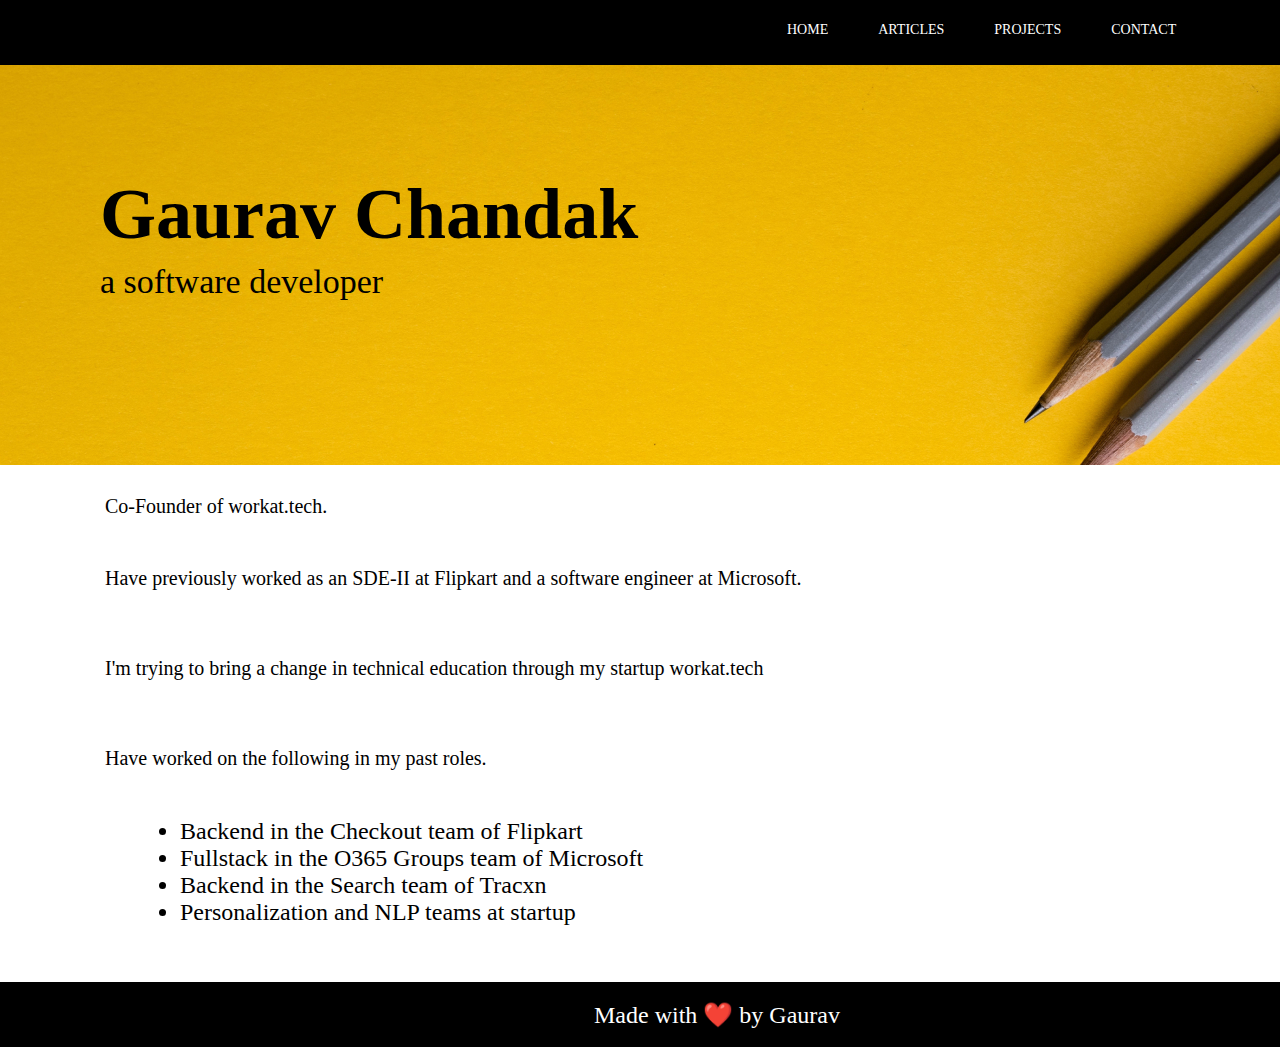
<file: index.html>
<!DOCTYPE html>
<html lang="en">

<head>
    <meta charset="UTF-8">
    <meta http-equiv="X-UA-Compatible" content="IE=edge">
    <meta name="viewport" content="width=device-width, initial-scale=1.0">
    <title>Portfolio</title>
    <link rel="stylesheet" href="index.css">
</head>

<body>
    <div id="outer_most_container">
        <div id="back_nav">
            <div id="phase1">
                <ul id="nav">
                    <li><a href="">HOME</a></li>
                    <li><a href="/article.html">ARTICLES</a></li>
                    <li><a href="/project.html">PROJECTS</a></li>
                    <li><a href="/contact.html">CONTACT</a></li>
                </ul>
            </div>

            <div id="phase-2">
                <div id="box-2">
                    <p id="name">Gaurav Chandak</p>
                    <p id="post">a software developer</p>
                </div>
            </div>
        </div>

        <div id="phase-3">
            <div id="box-3">
                <div class="lineclass">Co-Founder of workat.tech.</div>
                <div class="lineclass" id="line">Have previously worked as an SDE-II at Flipkart and a software engineer
                    at Microsoft.</div>
                <div class="lineclass" id="line">I'm trying to bring a change in technical education through my startup
                    workat.tech </div>
                <div class="lineclass" id="line">Have worked on the following in my past roles.</div>
            </div>
            <div id="box-31">
                <ul>
                    <li>Backend in the Checkout team of Flipkart</li>
                    <li>Fullstack in the O365 Groups team of Microsoft</li>
                    <li>Backend in the Search team of Tracxn</li>
                    <li>Personalization and NLP teams at startup</li>
                </ul>
            </div>
        </div>

        <div id="phase-4">
            Made with ❤️ by Gaurav
        </div>
    </div>

    <!-- MOBILE DEVICE -->

    <div id="outer_container">

        <div id="navbar">
            <ul>
                <li><a href="" id="home">HOME</a></li>
                <li><a href="/project.html" id="project">PROJECTS</a></li>
                <li><a href="/article.html" id="article">ARTICLES</a></li>
                <li><a href="/contact.html" id="contact">CONTACT</a></li>
            </ul>
        </div>

        <div id="pic_section">
            <div id="pic_content">
                <p id="name">HI, I AM GAURAV</p>
                <P id="work"> and I am a software developer</P>
            </div>
        </div>

        <div id="content_below_pic">
            <div id="pic_below_box">
                <p id="line">I am the Co-Founder of workat.tech.</p>
                <p id="line">I have previously worked as an SDE-II at Flipkart and a software engineer at Microsoft.</p>
                <p id="line">I'm trying to bring a change in technical education through my startup workat.tech.</p>
                <p id="line"> Have worked on the following in my past roles:</p>
                <p>-Backend in the Checkout team of Flipkart</p>
                <p> -Fullstack in the O365 Groups team of Microsoft</p>
                <p> -Backend in the Search team of Tracxn</p>
                <p> -Personalization and NLP teams at startup</p>
            </div>
        </div>

        <div id="project_section">
            <div class="heading">
                PROJECTS
            </div>
            <div id="content">
                <div class="sub_heading">
                    workat.tech online judge
                </div>
                <hr>
                <div class="sub_heading_containt">
                    <p>Online Judge to code, compile and run programs in C, C++, Java, Python 2/3 and Node.js.</p>
                    <p class="line">The judge is being used on workat.tech ide, courses, practice platform, and,
                        contests.</p>
                    <p class="line">Link: workat.tech/ide</p>
                </div>

                <div class="sub_heading sub_head">
                    workat.tech online judge
                </div>
                <hr>
                <div class="sub_heading_containt">
                    <p>Online Judge to code, compile and run programs in C, C++, Java, Python 2/3 and Node.js.</p>
                    <p class="line">The judge is being used on workat.tech ide, courses, practice platform, and,
                        contests.</p>
                    <p class="line">Link: workat.tech/ide</p>
                </div>
            </div>
        </div>

        <div id="article_section">
            <div class="heading">
                ARTICLES
            </div>
            <div id="content">
                <div class="sub_heading sub_head2">
                    workat.tech online judge
                </div>
                <hr>
                <div class="sub_heading_containt">
                    <p class="line line1">Online Judge to code, compile and run programs in C, C++, Java, Python 2/3 and Node.js.</p>
                    <p class="line">The judge is being used on workat.tech ide, courses, practice platform, and,contests.</p>
                    <p class="line">Link: workat.tech/ide</p>
                </div>
            </div>
        </div>

        <div id="social_media">
            <div id="social_heading">
                CONNECT WITH ME
            </div>
            <div id="icons">
                <div id="github"><img src="images/git.jpg" alt="404"></div>
                <div id="meta"><img src="images/m.jpg" alt="404"></div>
                <div id="twitter"><img src="images/tweeter.jpg" alt="404"></div>
                <div id="linkedin"><img src="images/linkedin.jpg" alt="404"></div>
            </div>
        </div>

        <div id="footer">
            Made with ❤️ by Gaurav
        </div>
    </div>


</body>

</html>
</file>
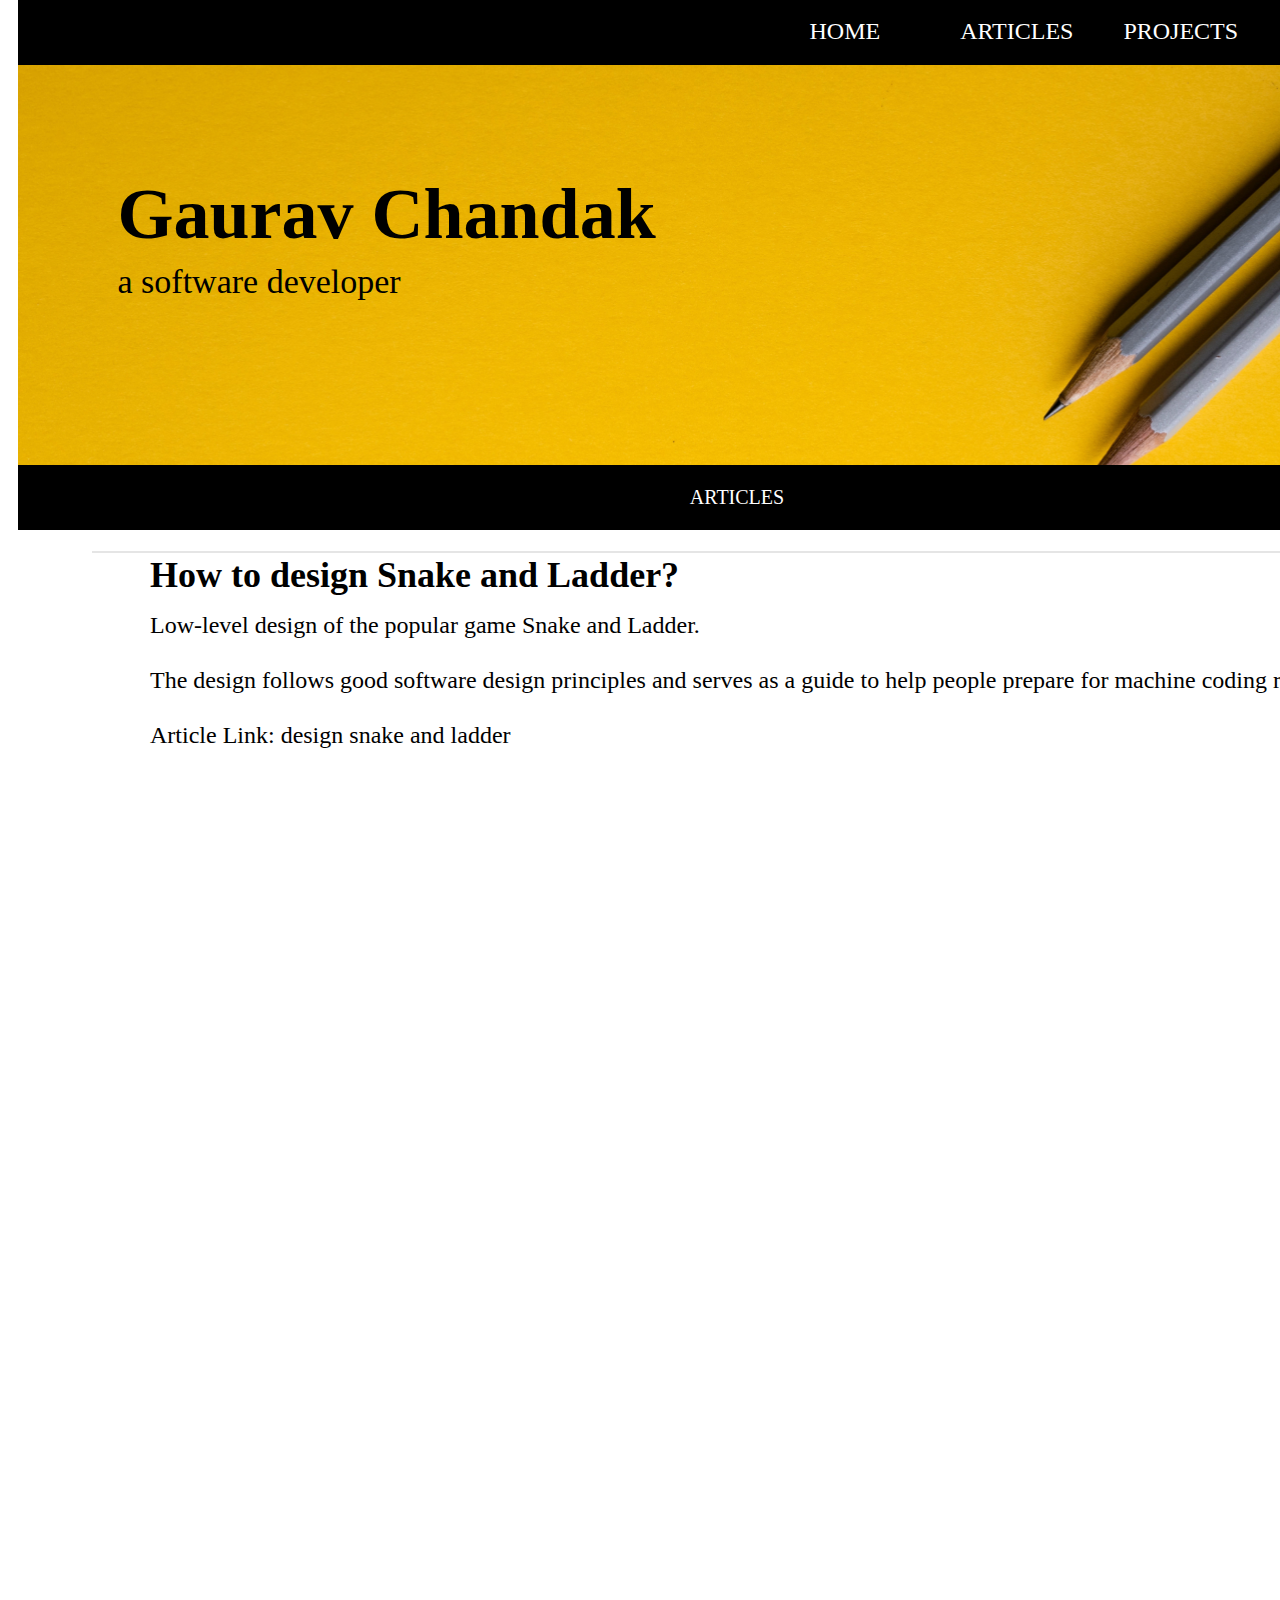
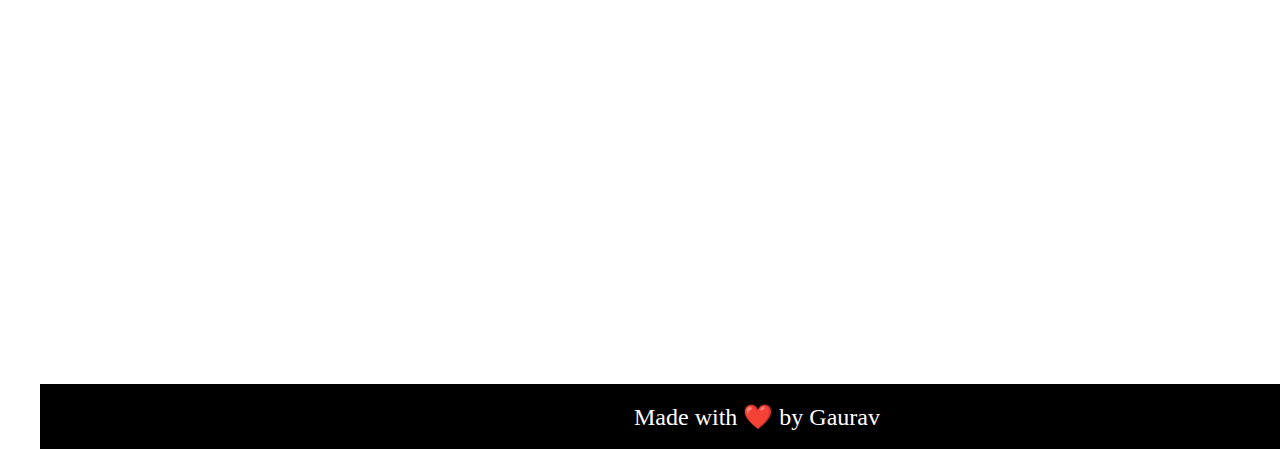
<file: article.html>
<!DOCTYPE html>
<html lang="en">

<head>
    <meta charset="UTF-8">
    <meta http-equiv="X-UA-Compatible" content="IE=edge">
    <meta name="viewport" content="width=device-width, initial-scale=1.0">
    <title>Portfolio</title>
    <link rel="stylesheet" href="article.css">
</head>

<body>
    <div id="outer_most_container">
        <div id="back_nav">
            <div id="phase1">
                <ul id="nav">
                    <li><a href="/index.html" id="home">HOME</a></li>
                    <li><a href="" id="article">ARTICLES</a></li>
                    <li><a href="/project.html" id="project">PROJECTS</a></li>
                    <li><a href="/contact.html" id="contact">CONTACT</a></li>
                </ul>
            </div>
            <div id="phase-2">
                <div id="box-2">
                    <p id="name">Gaurav Chandak</p>
                    <p id="post">a software developer</p>
                </div>
            </div>
        </div>
        <div id="heading">
            ARTICLES
        </div>
        <div id="ark_head">
            <div id="article_heading">
                <p>How to design Snake and Ladder?</p>
            </div>
            <hr>
            <div id="article_content">
                <p>Low-level design of the popular game Snake and Ladder.</p>
                <p>The design follows good software design principles and serves as a guide to help people prepare for
                    machine
                    coding round.</p>
                <p>Article Link: design snake and ladder</p>
            </div>
        </div>
        <div id="phase-4">
            Made with ❤️ by Gaurav
        </div>
    </div>

     <!-- MOBILE DEVICE -->

     <div id="outer_container">

        <div id="navbar">
            <ul>
                <li><a href="/index.html" id="home">HOME</a></li>
                <li><a href="/project.html" id="project">PROJECTS</a></li>
                <li><a href="" id="article">ARTICLES</a></li>
                <li><a href="/contact.html" id="contact">CONTACT</a></li>
            </ul>
        </div>

        <div id="pic_section">
            <div id="pic_content">
                <p id="name">HI, I AM GAURAV</p>
                <P id="work"> and I am a software developer</P>
            </div>
        </div>

        <div id="content_below_pic">
            <div id="pic_below_box">
                <p id="line">I am the Co-Founder of workat.tech.</p>
                <p id="line">I have previously worked as an SDE-II at Flipkart and a software engineer at Microsoft.</p>
                <p id="line">I'm trying to bring a change in technical education through my startup workat.tech.</p>
                <p id="line"> Have worked on the following in my past roles:</p>
                <p>-Backend in the Checkout team of Flipkart</p>
                <p> -Fullstack in the O365 Groups team of Microsoft</p>
                <p> -Backend in the Search team of Tracxn</p>
                <p> -Personalization and NLP teams at startup</p>
            </div>
        </div>

        <div id="project_section">
            <div class="heading">
                PROJECTS
            </div>
            <div id="content">
                <div class="sub_heading">
                    workat.tech online judge
                </div>
                <hr>
                <div class="sub_heading_containt">
                    <p>Online Judge to code, compile and run programs in C, C++, Java, Python 2/3 and Node.js.</p>
                    <p class="line">The judge is being used on workat.tech ide, courses, practice platform, and,
                        contests.</p>
                    <p class="line">Link: workat.tech/ide</p>
                </div>

                <div class="sub_heading sub_head">
                    workat.tech online judge
                </div>
                <hr>
                <div class="sub_heading_containt">
                    <p>Online Judge to code, compile and run programs in C, C++, Java, Python 2/3 and Node.js.</p>
                    <p class="line">The judge is being used on workat.tech ide, courses, practice platform, and,
                        contests.</p>
                    <p class="line">Link: workat.tech/ide</p>
                </div>
            </div>
        </div>

        <div id="article_section">
            <div class="heading">
                ARTICLES
            </div>
            <div id="content">
                <div class="sub_heading sub_head2">
                    workat.tech online judge
                </div>
                <hr>
                <div class="sub_heading_containt">
                    <p class="line line1">Online Judge to code, compile and run programs in C, C++, Java, Python 2/3 and Node.js.</p>
                    <p class="line">The judge is being used on workat.tech ide, courses, practice platform, and,contests.</p>
                    <p class="line">Link: workat.tech/ide</p>
                </div>
            </div>
        </div>

        <div id="social_media">
            <div id="social_heading">
                CONNECT WITH ME
            </div>
            <div id="icons">
                <div id="github"><img src="images/git.jpg" alt="404"></div>
                <div id="meta"><img src="images/m.jpg" alt="404"></div>
                <div id="twitter"><img src="images/tweeter.jpg" alt="404"></div>
                <div id="linkedin"><img src="images/linkedin.jpg" alt="404"></div>
            </div>
        </div>

        <div id="footer">
            Made with ❤️ by Gaurav
        </div>
    </div>
</body>

</html>
</file>
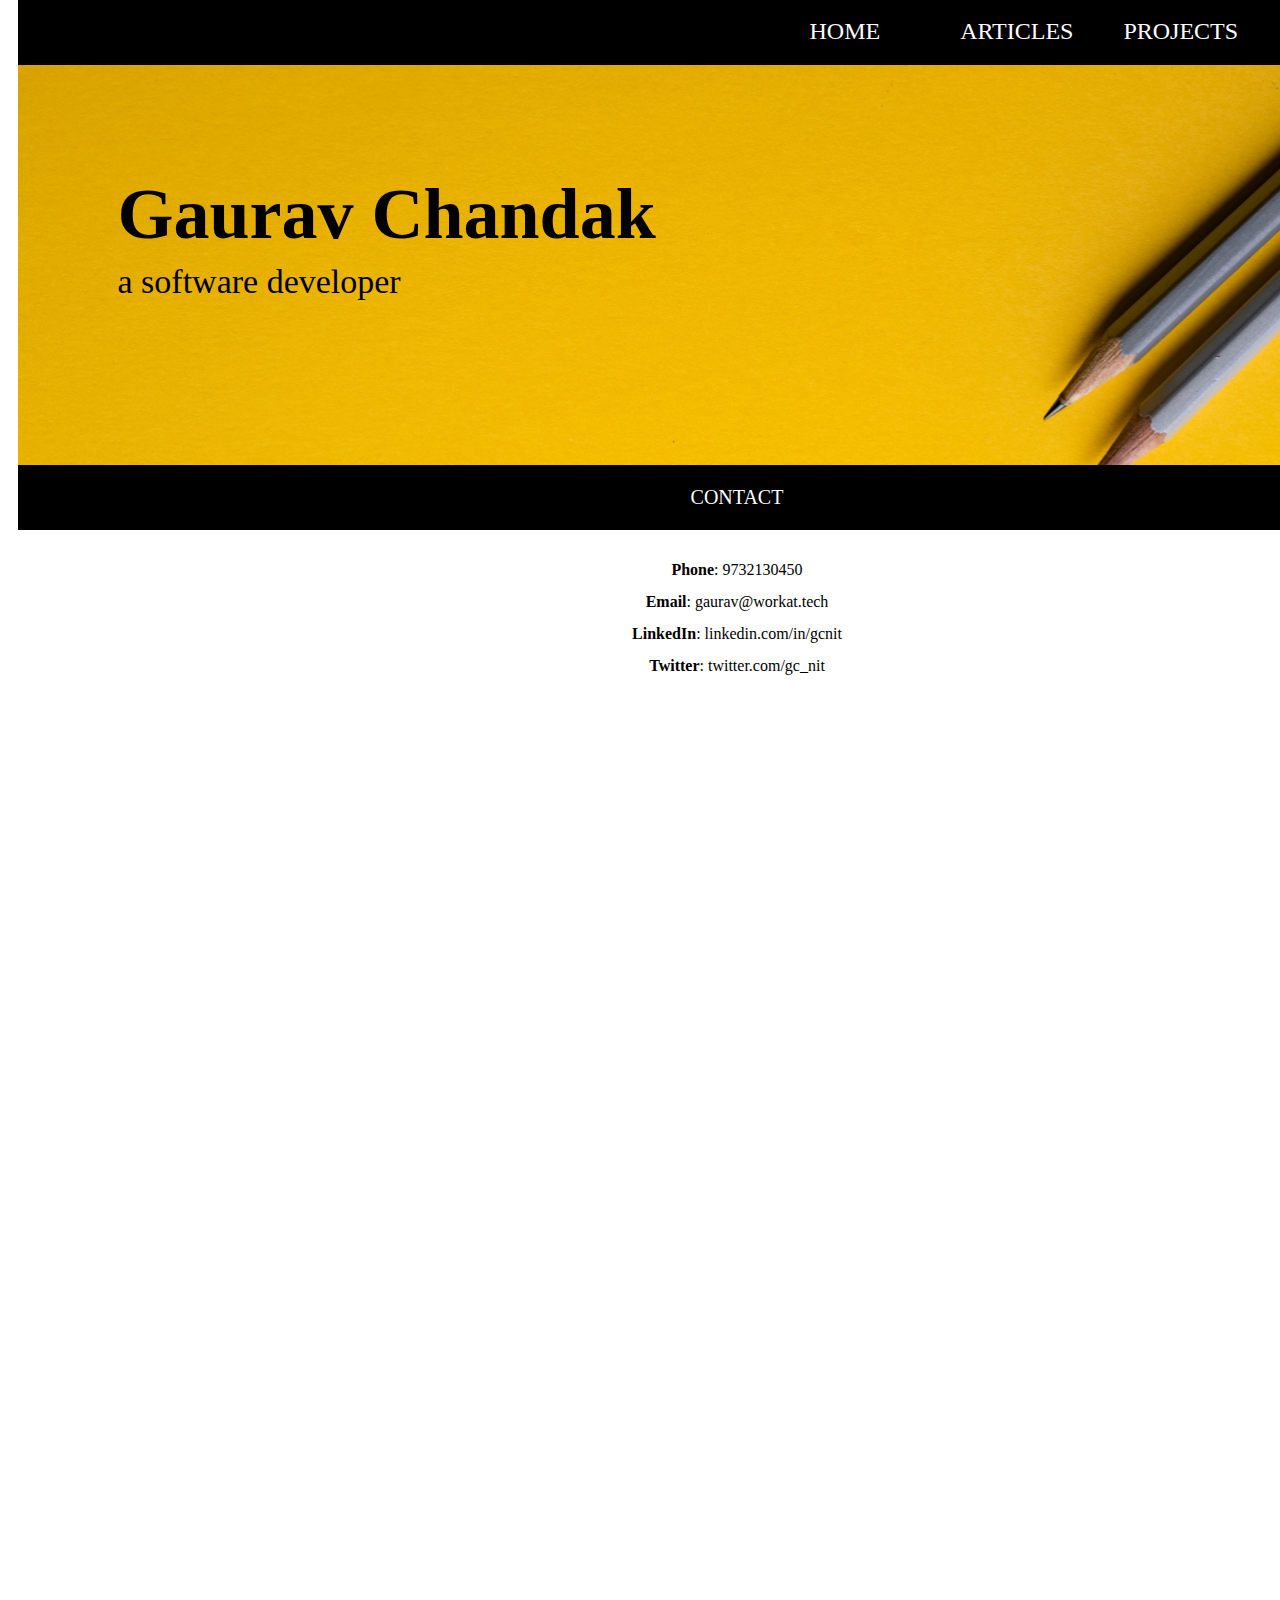
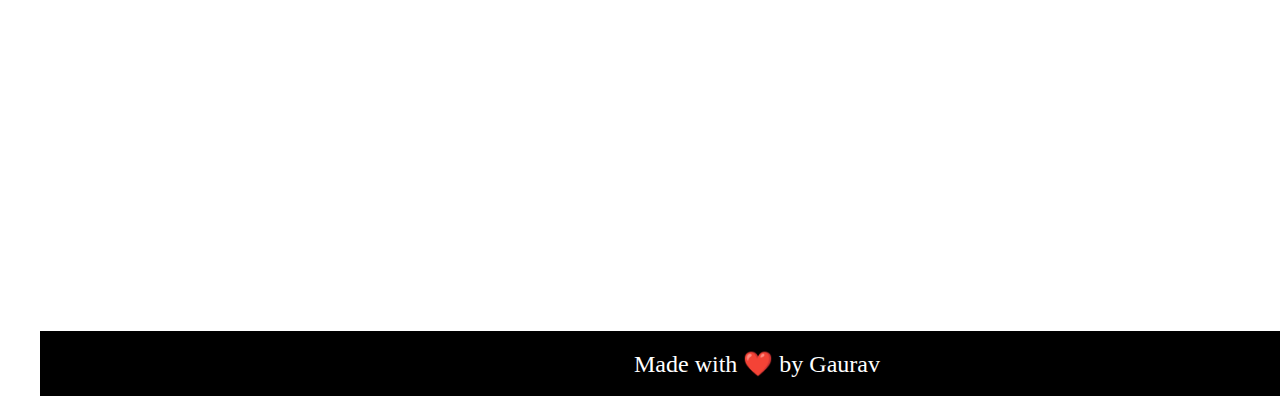
<file: contact.html>
<!DOCTYPE html>
<html lang="en">

<head>
    <meta charset="UTF-8">
    <meta http-equiv="X-UA-Compatible" content="IE=edge">
    <meta name="viewport" content="width=device-width, initial-scale=1.0">
    <title>Portfolio</title>
    <link rel="stylesheet" href="article.css">
</head>

<body>
    <div id="outer_most_container">
        <div id="back_nav">
            <div id="phase1">
                <ul id="nav">
                    <li><a href="/index.html" id="home">HOME</a></li>
                    <li><a href="/article.html" id="article">ARTICLES</a></li>
                    <li><a href="/project.html" id="project">PROJECTS</a></li>
                    <li><a href="" id="contact">CONTACT</a></li>
                </ul>
            </div>
            <div id="phase-2">
                <div id="box-2">
                    <p id="name">Gaurav Chandak</p>
                    <p id="post">a software developer</p>
                </div>
            </div>
        </div>
        <div id="heading">
            CONTACT
        </div>
        <div id="contact_details">
            <p><span>Phone</span>: 9732130450</p>
            <p><span>Email</span>: gaurav@workat.tech</p>
            <p><span>LinkedIn</span>: linkedin.com/in/gcnit</p>
            <p><span>Twitter</span>: twitter.com/gc_nit </p>
        </div>
        <div id="phase-4">
            Made with ❤️ by Gaurav
        </div>
    </div>

    <!-- MOBILE DEVICE -->

    <div id="outer_container">

        <div id="navbar">
            <ul>
                <li><a href="/index.html" id="home">HOME</a></li>
                <li><a href="/project.html" id="project">PROJECTS</a></li>
                <li><a href="/article.html" id="article">ARTICLES</a></li>
                <li><a href="" id="contact">CONTACT</a></li>
            </ul>
        </div>

        <div id="pic_section">
            <div id="pic_content">
                <p id="name">HI, I AM GAURAV</p>
                <P id="work"> and I am a software developer</P>
            </div>
        </div>

        <div id="content_below_pic">
            <div id="pic_below_box">
                <p id="line">I am the Co-Founder of workat.tech.</p>
                <p id="line">I have previously worked as an SDE-II at Flipkart and a software engineer at Microsoft.</p>
                <p id="line">I'm trying to bring a change in technical education through my startup workat.tech.</p>
                <p id="line"> Have worked on the following in my past roles:</p>
                <p>-Backend in the Checkout team of Flipkart</p>
                <p> -Fullstack in the O365 Groups team of Microsoft</p>
                <p> -Backend in the Search team of Tracxn</p>
                <p> -Personalization and NLP teams at startup</p>
            </div>
        </div>

        <div id="project_section">
            <div class="heading">
                PROJECTS
            </div>
            <div id="content">
                <div class="sub_heading">
                    workat.tech online judge
                </div>
                <hr>
                <div class="sub_heading_containt">
                    <p>Online Judge to code, compile and run programs in C, C++, Java, Python 2/3 and Node.js.</p>
                    <p class="line">The judge is being used on workat.tech ide, courses, practice platform, and,
                        contests.</p>
                    <p class="line">Link: workat.tech/ide</p>
                </div>

                <div class="sub_heading sub_head">
                    workat.tech online judge
                </div>
                <hr>
                <div class="sub_heading_containt">
                    <p>Online Judge to code, compile and run programs in C, C++, Java, Python 2/3 and Node.js.</p>
                    <p class="line">The judge is being used on workat.tech ide, courses, practice platform, and,
                        contests.</p>
                    <p class="line">Link: workat.tech/ide</p>
                </div>
            </div>
        </div>

        <div id="article_section">
            <div class="heading">
                ARTICLES
            </div>
            <div id="content">
                <div class="sub_heading sub_head2">
                    workat.tech online judge
                </div>
                <hr>
                <div class="sub_heading_containt">
                    <p class="line line1">Online Judge to code, compile and run programs in C, C++, Java, Python 2/3 and
                        Node.js.</p>
                    <p class="line">The judge is being used on workat.tech ide, courses, practice platform,
                        and,contests.</p>
                    <p class="line">Link: workat.tech/ide</p>
                </div>
            </div>
        </div>

        <div id="social_media">
            <div id="social_heading">
                CONNECT WITH ME
            </div>
            <div id="icons">
                <div id="github"><img src="images/git.jpg" alt="404"></div>
                <div id="meta"><img src="images/m.jpg" alt="404"></div>
                <div id="twitter"><img src="images/tweeter.jpg" alt="404"></div>
                <div id="linkedin"><img src="images/linkedin.jpg" alt="404"></div>
            </div>
        </div>

        <div id="footer">
            Made with ❤️ by Gaurav
        </div>
    </div>



</body>

</html>
</file>
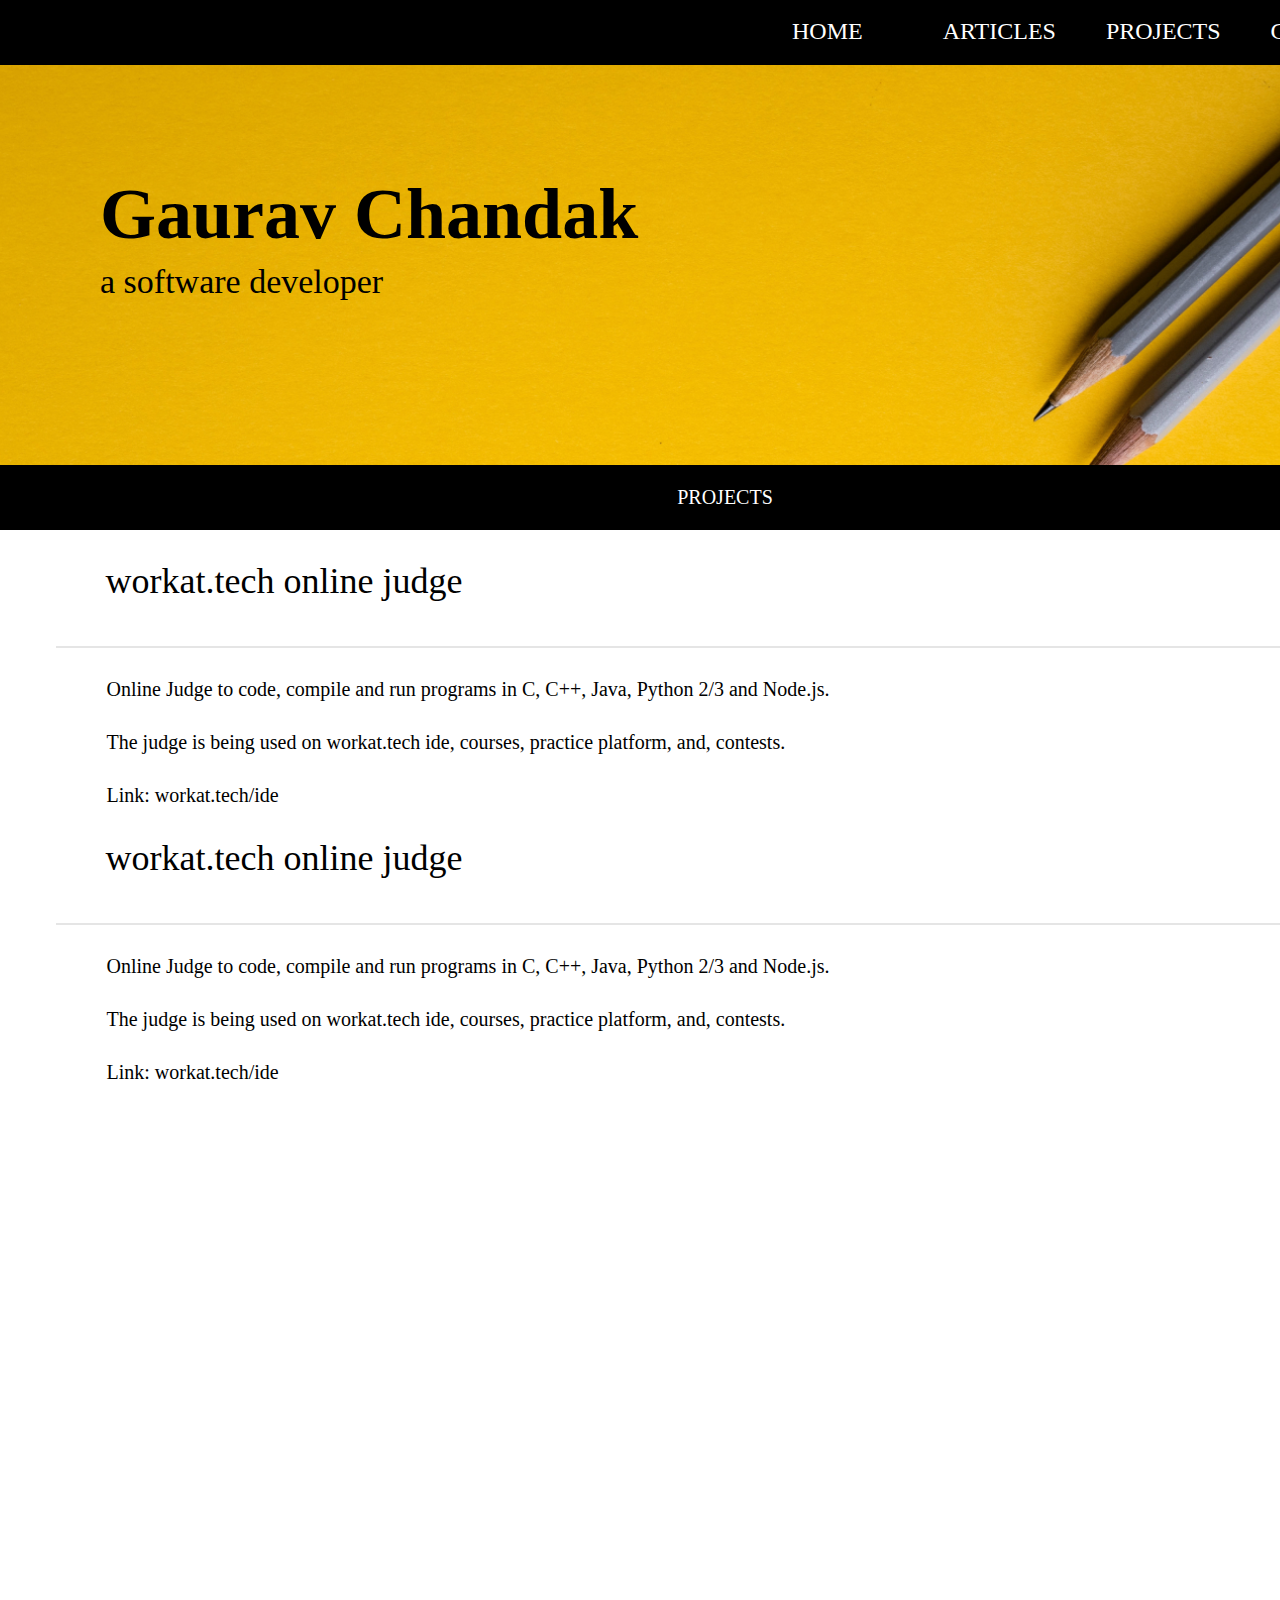
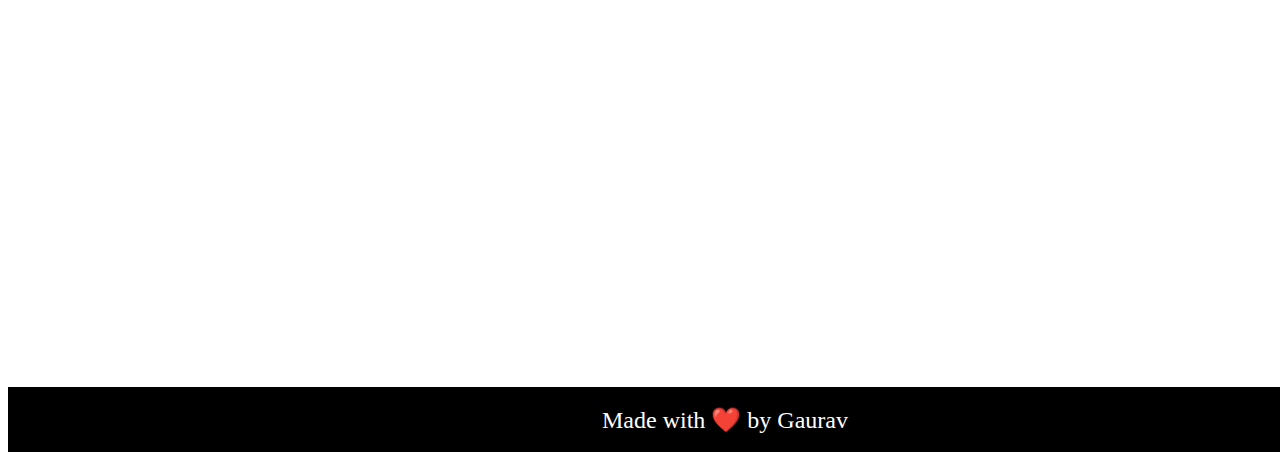
<file: project.html>
<!DOCTYPE html>
<html lang="en">

<head>
    <meta charset="UTF-8">
    <meta http-equiv="X-UA-Compatible" content="IE=edge">
    <meta name="viewport" content="width=device-width, initial-scale=1.0">
    <title>Portfolio</title>
    <link rel="stylesheet" href="project.css">
</head>

<body>
    <div id="outer_most_container">
        <div id="back_nav">
            <div id="phase1">
                <ul id="nav">
                    <li><a href="./index.html" id="home">HOME</a></li>
                    <li><a href="./article.html" id="article">ARTICLES</a></li>
                    <li><a href="" id="project">PROJECTS</a></li>
                    <li><a href="./contact.html" id="contact">CONTACT</a></li>
                </ul>
            </div>
            <div id="phase-2">
                <div id="box-2">
                    <p id="name">Gaurav Chandak</p>
                    <p id="post">a software developer</p>
                </div>
            </div>
        </div>
        <div id="heading">
            PROJECTS
        </div>
        <div id="pro_containt">
            <div id="part1">
                <div class="part_heading">
                    workat.tech online judge
                </div>
                <hr>
                <div class="containt">
                    <p>Online Judge to code, compile and run programs in C, C++, Java, Python 2/3 and Node.js.</p>
                    <p class="line">The judge is being used on workat.tech ide, courses, practice platform, and,
                        contests.</p>
                    <p class="line">Link: workat.tech/ide</p>
                </div>
            </div>

            <div id="part1">
                <div class="part_heading">
                    workat.tech online judge
                </div>
                <hr>
                <div class="containt">
                    <p>Online Judge to code, compile and run programs in C, C++, Java, Python 2/3 and Node.js.</p>
                    <p class="line">The judge is being used on workat.tech ide, courses, practice platform, and,
                        contests.</p>
                    <p class="line">Link: workat.tech/ide</p>
                </div>
            </div>
        </div>
        <div id="phase-4">
            Made with ❤️ by Gaurav
        </div>
    </div>

    <!-- MOBILE DEVICE -->

    <div id="outer_container">
        <div id="navbar">
            <ul>
                <li><a href="/index.html" id="home">HOME</a></li>
                <li><a href="" id="project">PROJECTS</a></li>
                <li><a href="/article.html" id="article">ARTICLES</a></li>
                <li><a href="/contact.html" id="contact">CONTACT</a></li>
            </ul>
        </div>

        <div id="pic_section">
            <div id="pic_content">
                <p id="name">HI, I AM GAURAV</p>
                <P id="work"> and I am a software developer</P>
            </div>
        </div>

        <div id="content_below_pic">
            <div id="pic_below_box">
                <p id="line">I am the Co-Founder of workat.tech.</p>
                <p id="line">I have previously worked as an SDE-II at Flipkart and a software engineer at Microsoft.</p>
                <p id="line">I'm trying to bring a change in technical education through my startup workat.tech.</p>
                <p id="line"> Have worked on the following in my past roles:</p>
                <p>-Backend in the Checkout team of Flipkart</p>
                <p> -Fullstack in the O365 Groups team of Microsoft</p>
                <p> -Backend in the Search team of Tracxn</p>
                <p> -Personalization and NLP teams at startup</p>
            </div>
        </div>

        <div id="project_section">
            <div class="heading">
                PROJECTS
            </div>
            <div id="content">
                <div class="sub_heading">
                    workat.tech online judge
                </div>
                <hr>
                <div class="sub_heading_containt">
                    <p>Online Judge to code, compile and run programs in C, C++, Java, Python 2/3 and Node.js.</p>
                    <p class="line">The judge is being used on workat.tech ide, courses, practice platform, and,
                        contests.</p>
                    <p class="line">Link: workat.tech/ide</p>
                </div>

                <div class="sub_heading sub_head">
                    workat.tech online judge
                </div>
                <hr>
                <div class="sub_heading_containt">
                    <p>Online Judge to code, compile and run programs in C, C++, Java, Python 2/3 and Node.js.</p>
                    <p class="line">The judge is being used on workat.tech ide, courses, practice platform, and,
                        contests.</p>
                    <p class="line">Link: workat.tech/ide</p>
                </div>
            </div>
        </div>

        <div id="article_section">
            <div class="heading">
                ARTICLES
            </div>
            <div id="content">
                <div class="sub_heading sub_head2">
                    workat.tech online judge
                </div>
                <hr>
                <div class="sub_heading_containt">
                    <p class="line line1">Online Judge to code, compile and run programs in C, C++, Java, Python 2/3 and
                        Node.js.</p>
                    <p class="line">The judge is being used on workat.tech ide, courses, practice platform,
                        and,contests.</p>
                    <p class="line">Link: workat.tech/ide</p>
                </div>
            </div>
        </div>

        <div id="social_media">
            <div id="social_heading">
                CONNECT WITH ME
            </div>
            <div id="icons">
                <div id="github"><img src="images/git.jpg" alt="404"></div>
                <div id="meta"><img src="images/m.jpg" alt="404"></div>
                <div id="twitter"><img src="images/tweeter.jpg" alt="404"></div>
                <div id="linkedin"><img src="images/linkedin.jpg" alt="404"></div>
            </div>
        </div>

        <div id="footer">
            Made with ❤️ by Gaurav
        </div>
    </div>

</body>

</html>
</file>
<file: index.css>
* {
  margin: 0px;
  padding: 0px;
}
body{
  display: flex;
  flex-direction: column;
}
/* CSS FOR DESKTOP -5 */
#outer_most_container {
  display: flex;
  justify-content: center;
  align-items: center;
  flex-direction: column;
  flex-wrap: wrap;
  overflow: visible;
}
#phase1 {
  height: 65px;
  width: 1434px;
  background-color: black;
}
#nav {
  position: absolute;
  display: flex;
  padding-top: 20px;
  padding-left: 737px;
  list-style: none;
}
#nav a {
  font-size: 14px;
  padding-left: 50px;
  text-decoration: none;
  color: white;
  font-family: "Nunito Sans";
}
/* PHASE 2 */
#phase-2 {
  width: 1434px;
  height: 400px;
  background-image: url(images/bg.jpg);
  display: flex;
  flex-direction: column;
}
#box-2 {
  margin-top: 100px;
  margin-left: 100px;
  position: absolute;
}
#name {
  font-size: 54px;
  font-family: "Nunito Sans";
}
#post {
  font-size: 34px;
  font-family: "Nunito Sans";
}
/* phase-3 */
#phase-3 {
  height: 417px;
  width: 1434px;
}
#box-3 {
  display: flex;
  flex-direction: column;
  margin-top: 30px;
  margin-left: 105px;
}
#box-3 div {
  font-size: 20px;
  font-weight: 400;
}
#line {
  margin-top: 30px;
}
#box-31 {
  height: 120px;
  width: 501px;
  margin-left: 180px;
  margin-top: 30px;
  font-size: 24px;
}
.lineclass {
  font-family: "Source Serif Pro";
  display: flex;
}
/* PHASE 4 */
#phase-4 {
  display: flex;
  justify-content: center;
  align-items: center;
  height: 65px;
  width: 1434px;
  font-size: 24px;
  background-color: black;
  color: white;
  margin-top: 100px;
}

/* MOBILE CSS */
* {
  margin: 0;
  padding: 0;
}
@import url("https://fonts.googleapis.com/css2?family=Noto+Sans+Adlam+Unjoined:wght@500&family=Nunito+Sans:wght@200&display=swap");

body {
  display: flex;
  justify-content: center;
}
#outer_container {
  display: flex;
  flex-direction: column;
  justify-content: center;
  align-items: center;
}
#navbar {
  display: flex;
  justify-content: center;
  align-items: center;
  text-align: center;
  width: 1440px;
  height: 100px;
  left: 0;
  top: 0;
  background-color: black;
}
#navbar ul {
  display: flex;
  list-style: none;
}
#navbar a {
  text-decoration: none;
  color: white;
  font-size: 24px;
  font-weight: 400;
  line-height: 33px;
  font-style: normal;
}
#navbar li {
  display: flex;
  align-items: center;
}
#home {
  height: 33px;
  width: 116px;
}
#project {
  height: 33px;
  width: 155px;
}
#article {
  height: 33px;
  width: 140px;
}
#contact {
  height: 33px;
  width: 186px;
}
#pic_section {
  display: flex;
  flex-direction: column;
  width: 1436px;
  height: 618px;
  align-items: center;
}
#pic_content::before {
  position: absolute;
  content: "";
  background: url("images/bg_d2.jpg") no-repeat;
  width: 1439px;
  height: 618px;
  top: 100px;
  left: 41px;
  z-index: -1;
}
#pic_content {
  width: 759px;
  height: 169px;
  text-align: center;
  margin-top: 250px;
  color: white;
}
#name {
  font-size: 72px;
  font-weight: 700;
  line-height: 98px;
}
#work {
  font-size: 49px;
  font-weight: 100;
}
#pic_below_box {
  height: 360px;
  width: 921px;
  margin-top: 100px;
  margin-left: 160px;
  font-size: 24px;
  font-weight: 400;
  font-style: normal;
  font-family: "Noto Sans Adlam Unjoined", sans-serif;
}
#content_below_pic {
  width: 1439px;
  height: 560px;
}
#line {
  line-height: 60px;
}
.heading {
  display: flex;
  justify-content: center;
  align-items: center;
  height: 100px;
  width: 1440px;
  font-size: 24px;
  font-weight: 400;
  background-color: #e5e5e5;
  font-family: "Nunito Sans";
}
.sub_heading {
  width: 394px;
  height: 45px;
  margin-top: 100px;
  margin-left: 50px;
  font-size: 36px;
  font-weight: 700;
}
hr {
  margin-top: 21px;
  width: 1340px;
  height: 2px;
  margin-left: 50px;
  background-color: #e5e5e5;
  border: none;
}
.sub_heading_containt {
  width: 944px;
  height: 210px;
  margin-top: 42px;
  margin-left: 54px;
  font-size: 24px;
  font-weight: 400;
  line-height: 60px;
  font-family: "Source Serif Pro";
}
.sub_head {
  margin-top: 50px;
}
.sub_head2 {
  margin-top: 33px;
}
#social_media {
  height: 200px;
  width: 1448px;
  display: flex;
  flex-direction: column;
  text-align: center;
  font-size: 24px;
  font-weight: 400;
  margin-top: 100px;
  font-family: "Noto Sans Adlam Unjoined", sans-serif;
}
#icons {
  display: flex;
  justify-content: center;
  margin-top: 50px;
}
#icons div {
  margin-left: 84px;
  margin-right: 25px;
}
#footer {
  display: flex;
  justify-content: center;
  align-items: center;
  height: 100px;
  width: 1448px;
  background-color: black;
  color: white;
  font-size: 24px;
  font-weight: 400;
  font-family: "Noto Sans Adlam Unjoined", sans-serif;
}

@media screen and (max-width: 560px) {
  #outer_most_container{
    display: none;
  }
  #outer_container {
    margin-left: 740px;
  }
  #navbar {
    width: 1480px;
    margin-right: 84px;
  }
  #pic_content::before {
    width: 1485px;
    top: 100px;
    left: 0;
  }
  .heading {
    width: 1480px;
  }
  #footer {
    width: 1480px;
  }
}

/* MOBILE CSS */

/* IPHONE 11 X  MEDIA QUERY  1084 CSS OF DESKTOP */
@media screen and (min-width: 561px) and (max-width : 1080px) {
  #outer_container{
    display: none;
  }
  #phase-2 {
    background-image: none;
    margin-top: 10px;
  }
  #nav {
    padding-left: 400px;
    margin-top: 52px;
  }
  #back_nav::before {
    content: "";
    position: absolute;
    background: url(images/bg.jpg) no-repeat center center/cover;
    width: 1434px;
    height: 480px;
  }
  #nav a {
    font-size: 24px;
    color: black;
  }
  #phase-4 {
    margin-top: 960px;
  }
}

@media screen and (min-width : 1081px){
  #outer_container{
    display: none;
  }
}
</file>
<file: article.css>
* {
  margin: 0px;
  padding: 0px;
}
body{
  display: flex;
  flex-direction: column;
}


#outer_most_container {
  display: flex;
  justify-content: center;
  align-items: center;
  flex-direction: column;
  flex-wrap: wrap;
  overflow: visible;
}
#phase1 {
  height: 65px;
  width: 1439px;
  background-color: black;
}
#nav {
  position: absolute;
  display: flex;
  margin-top: 18px;
  list-style: none;
}
#home {
  margin-left: 742px;
}
#article {
  margin-left: 30px;
}
#contect {
  margin-left: 70px;
}
#nav a {
  font-size: 24px;
  padding-left: 50px;
  text-decoration: none;
  color: white;
  font-family: "Nunito Sans";
}
/* PHASE 2 */
#phase-2 {
  width: 1439px;
  height: 400px;
  display: flex;
  flex-direction: column;
  /* background-image: url(images/bg.jpg); */
  background: url(images/bg.jpg) no-repeat center center/cover;
}
#box-2 {
  margin-top: 100px;
  margin-left: 100px;
  position: absolute;
}
#name {
  font-size: 54px;
  font-family: "Nunito Sans";
}
#post {
  font-size: 34px;
  font-family: "Nunito Sans";
}
#heading {
  height: 65px;
  width: 1439px;
  background-color: black;
  color: white;
  display: flex;
  align-items: center;
  justify-content: center;
  font-size: 20px;
  font-family: "Nunito Sans";
}
#article_heading {
  display: inline-flex;
  margin-left: 108px;
  margin-top: 23px;
  position: absolute;
  font-weight: 700;
  font-size: 36px;
  line-height: 45px;
}
hr {
  margin-top: 98px;
  width: 1340px;
  height: 2px;
  margin-left: 71px;
  background-color: #e5e5e5;
  border: none;
}
#article_content {
  margin-left: 108px;
  margin-top: 32px;
  line-height: 30px;
  font-size: 24px;
  font-weight: 400;
  height: 150px;
}
#article_content p {
  padding-top: 25px;
}
#phase-4 {
  display: flex;
  justify-content: center;
  align-items: center;
  text-align: center;
  height: 65px;
  width: 1434px;
  margin-left: 40px;
  font-size: 24px;
  background-color: black;
  color: white;
  margin-top: 1249px;
}

#contact_details {
  display: flex;
  flex-direction: column;
  justify-content: center;
  align-items: center;
  margin-top: 24px;
  width: 399px;
}
#contact_details p {
  padding: 7px;
}
span {
  font-weight: bolder;
}


/* MOBILE CSS */
* {
  margin: 0;
  padding: 0;
}
@import url("https://fonts.googleapis.com/css2?family=Noto+Sans+Adlam+Unjoined:wght@500&family=Nunito+Sans:wght@200&display=swap");

body {
  display: flex;
  justify-content: center;
}
#outer_container {
  display: flex;
  flex-direction: column;
  justify-content: center;
  align-items: center;
}
#navbar {
  display: flex;
  justify-content: center;
  align-items: center;
  text-align: center;
  width: 1440px;
  height: 100px;
  left: 0;
  top: 0;
  background-color: black;
}
#navbar ul {
  display: flex;
  list-style: none;
  margin-right: 650px;
}
#navbar a {
  text-decoration: none;
  color: white;
  font-size: 24px;
  font-weight: 400;
  line-height: 33px;
  font-style: normal;
}
#navbar li {
  display: flex;
  align-items: center;
}
#home {
  height: 33px;
  width: 116px;
}
#project {
  height: 33px;
  width: 155px;
}
#article {
  height: 33px;
  width: 140px;
}
#contact {
  height: 33px;
  width: 186px;
}
#pic_section {
  display: flex;
  flex-direction: column;
  width: 1436px;
  height: 618px;
  align-items: center;
}
#pic_content::before {
  position: absolute;
  content: "";
  background: url("images/bg_d2.jpg") no-repeat;
  width: 1439px;
  height: 618px;
  top: 100px;
  left: 41px;
  z-index: -1;
}
#pic_content {
  width: 759px;
  height: 169px;
  text-align: center;
  margin-top: 250px;
  color: white;
}
#name {
  font-size: 72px;
  font-weight: 700;
  line-height: 98px;
}
#work {
  font-size: 49px;
  font-weight: 100;
}
#pic_below_box {
  height: 360px;
  width: 921px;
  margin-top: 100px;
  margin-left: 160px;
  font-size: 24px;
  font-weight: 400;
  font-style: normal;
  font-family: "Noto Sans Adlam Unjoined", sans-serif;
}
#content_below_pic {
  width: 1439px;
  height: 560px;
}
#line {
  line-height: 60px;
}
.heading {
  display: flex;
  justify-content: center;
  align-items: center;
  height: 100px;
  width: 1440px;
  font-size: 24px;
  font-weight: 400;
  background-color: #e5e5e5;
  font-family: "Nunito Sans";
}
.sub_heading {
  width: 394px;
  height: 45px;
  margin-top: 100px;
  margin-left: 50px;
  font-size: 36px;
  font-weight: 700;
}
hr {
  margin-top: 21px;
  width: 1340px;
  height: 2px;
  margin-left: 50px;
  background-color: #e5e5e5;
  border: none;
}
.sub_heading_containt {
  width: 944px;
  height: 210px;
  margin-top: 42px;
  margin-left: 54px;
  font-size: 24px;
  font-weight: 400;
  line-height: 60px;
  font-family: "Source Serif Pro";
}
.sub_head {
  margin-top: 50px;
}
.sub_head2 {
  margin-top: 33px;
}
#social_media {
  height: 200px;
  width: 1448px;
  display: flex;
  flex-direction: column;
  text-align: center;
  font-size: 24px;
  font-weight: 400;
  margin-top: 100px;
  font-family: "Noto Sans Adlam Unjoined", sans-serif;
}
#icons {
  display: flex;
  justify-content: center;
  margin-top: 50px;
}
#icons div {
  margin-left: 84px;
  margin-right: 25px;
}
#footer {
  display: flex;
  justify-content: center;
  align-items: center;
  height: 100px;
  width: 1448px;
  background-color: black;
  color: white;
  font-size: 24px;
  font-weight: 400;
  font-family: "Noto Sans Adlam Unjoined", sans-serif;
}

@media screen and (max-width: 560px) {
  #outer_most_container{
    display: none;
  }
  #outer_container {
    margin-left: 740px;
  }
  #navbar {
    width: 1480px;
    margin-right: 84px;
  }
  #pic_content::before {
    width: 1485px;
    top: 100px;
    left: 0;
  }
  .heading {
    width: 1480px;
  }
  #footer {
    width: 1480px;
  }
}


/* IPHONE 11 X  MEDIA QUERY */
@media screen and  (min-width: 561px) and (max-width : 1080px) {
  #outer_container{
    display: none;
  }
  #phase1 {
    width: 100px;
  }
  #phase-2 {
    background: none;
  }
  #home {
    margin-left: 400px;
  }
  #nav {
    margin-top: 52px;
  }
  #nav a {
    font-size: 24px;
    font-weight: 400;
    line-height: 33px;
    color: black;
  }
  #back_nav::before {
    content: "";
    position: absolute;
    background: url(images/bg.jpg) no-repeat center center/cover;
    width: 1470px;
    height: 480px;
    top: 0;
    left: 0;
  }
  #heading {
    margin-top: 16px;
    width: 1472px;
    background-color: #e5e5e5;
    color: black;
  }
  #ark_head {
    margin-top: 100px;
  }
  #phase-4 {
    margin-top: 960px;
    margin-left: 0;
    width: 1472px;
  }
}


@media screen and (min-width : 1081px){
  #outer_container{
    display: none;
  }
}
</file>
<file: project.css>
* {
  margin: 0px;
  padding: 0px;
}
body{
  display: flex;
  flex-direction: column;
}

#outer_most_container {
  display: flex;
  justify-content: center;
  align-items: center;
  flex-direction: column;
  flex-wrap: wrap;
  overflow: visible;
}
#phase1 {
  height: 65px;
  width: 1450px;
  background-color: black;
}
#nav {
  position: absolute;
  display: flex;
  margin-top: 18px;
  list-style: none;
}
#home {
  margin-left: 742px;
}
#article {
  margin-left: 30px;
}
#contect {
  margin-left: 70px;
}
#nav a {
  font-size: 24px;
  padding-left: 50px;
  text-decoration: none;
  color: white;
  font-family: "Nunito Sans";
}
/* PHASE 2 */
#phase-2 {
  display: flex;
  width: 1449.5px;
  height: 400px;
  /* background-image: url(images/bg.jpg); */
  background: url(images/bg.jpg)no-repeat center center/cover;
  flex-direction: column;
}
#box-2 {
  margin-top: 100px;
  margin-left: 100px;
  position: absolute;
}
#name {
  font-size: 54px;
  font-family: "Nunito Sans";
}
#post {
  font-size: 34px;
  font-family: "Nunito Sans";
}
#heading {
  height: 65px;
  width: 1450px;
  background-color: black;
  color: white;
  display: flex;
  align-items: center;
  justify-content: center;
  font-size: 20px;
  font-family: "Nunito Sans";
}
#pro_containt {
  width: 1439px;
  height: 1457px;
}
#phase-4 {
  display: flex;
  justify-content: center;
  align-items: center;
  height: 65px;
  width: 1434px;
  font-size: 24px;
  background-color: black;
  color: white;
}
.part_heading {
  margin-top: 30px;
  margin-left: 100px;
  font-family: "Source Sans Pro";
  font-size: 36px;
  height: 65px;
}
.containt {
  margin-top: 30px;
  margin-left: 101px;
  font-size: 20px;
  font-family: "Source Serif Pro";
}
.line {
  margin-top: 30px;
}
hr {
  margin-left: 100px;
}

/* MOBILE CSS */
* {
  margin: 0;
  padding: 0;
}
@import url("https://fonts.googleapis.com/css2?family=Noto+Sans+Adlam+Unjoined:wght@500&family=Nunito+Sans:wght@200&display=swap");

body {
  display: flex;
  justify-content: center;
}
#outer_container {
  display: flex;
  flex-direction: column;
  /* justify-content: center; */
  align-items: center;
}
#navbar {
  display: flex;
  justify-content: center;
  align-items: center;
  text-align: center;
  width: 1440px;
  height: 100px;
  left: 0;
  top: 0;
  background-color: black;
}
#navbar ul {
  display: flex;
  list-style: none;
  margin-right: 650px;
}
#navbar a {
  text-decoration: none;
  color: white;
  font-size: 24px;
  font-weight: 400;
  line-height: 33px;
  font-style: normal;
}
#navbar li {
  display: flex;
  align-items: center;
}
#home {
  height: 33px;
  width: 116px;
}
#project {
  height: 33px;
  width: 155px;
}
#article {
  height: 33px;
  width: 140px;
}
#contact {
  height: 33px;
  width: 186px;
}
#pic_section {
  display: flex;
  flex-direction: column;
  width: 1436px;
  height: 618px;
  align-items: center;
}
#pic_content::before {
  position: absolute;
  content: "";
  background: url("images/bg_d2.jpg") no-repeat;
  width: 1439px;
  height: 618px;
  top: 100px;
  left: 41px;
  z-index: -1;
}
#pic_content {
  width: 759px;
  height: 169px;
  text-align: center;
  margin-top: 250px;
  color: white;
}
#name {
  font-size: 72px;
  font-weight: 700;
  line-height: 98px;
}
#work {
  font-size: 49px;
  font-weight: 100;
}
#pic_below_box {
  height: 360px;
  width: 921px;
  margin-top: 100px;
  margin-left: 160px;
  font-size: 24px;
  font-weight: 400;
  font-style: normal;
  font-family: "Noto Sans Adlam Unjoined", sans-serif;
}
#content_below_pic {
  width: 1439px;
  height: 560px;
}
#line {
  line-height: 60px;
}
.heading {
  display: flex;
  justify-content: center;
  align-items: center;
  height: 100px;
  width: 1440px;
  font-size: 24px;
  font-weight: 400;
  background-color: #e5e5e5;
  font-family: "Nunito Sans";
}
.sub_heading {
  width: 394px;
  height: 45px;
  margin-top: 100px;
  margin-left: 50px;
  font-size: 36px;
  font-weight: 700;
}
hr {
  margin-top: 21px;
  width: 1340px;
  height: 2px;
  margin-left: 50px;
  background-color: #e5e5e5;
  border: none;
}
#article_section{
  margin-top: 100px;
}
.sub_heading_containt {
  width: 944px;
  height: 210px;
  margin-top: 42px;
  margin-left: 54px;
  font-size: 24px;
  font-weight: 400;
  line-height: 60px;
  font-family: "Source Serif Pro";
}
.sub_head {
  margin-top: 50px;
}
.sub_head2 {
  margin-top: 33px;
}
#social_media {
  height: 200px;
  width: 1448px;
  display: flex;
  flex-direction: column;
  text-align: center;
  font-size: 24px;
  font-weight: 400;
  margin-top: 100px;
  font-family: "Noto Sans Adlam Unjoined", sans-serif;
}
#icons {
  display: flex;
  justify-content: center;
  margin-top: 50px;
}
#icons div {
  margin-left: 84px;
  margin-right: 25px;
}
#footer {
  display: flex;
  justify-content: center;
  align-items: center;
  height: 100px;
  width: 1448px;
  background-color: black;
  color: white;
  font-size: 24px;
  font-weight: 400;
  font-family: "Noto Sans Adlam Unjoined", sans-serif;
}

@media screen and (max-width: 560px) {
  #outer_most_container{
    display: none;
  }
  #outer_container {
    margin-left: 740px;
  }
  #navbar {
    width: 1480px;
    margin-right: 84px;
  }
  #pic_content::before {
    width: 1485px;
    top: 100px;
    left: 0;
  }
  .heading {
    width: 1480px;
  }
  #footer {
    width: 1480px;
  }
}

/* MOBILE CSS */

/* // media querys */
@media screen and (min-width: 561px) and (max-width : 1080px) {
  #outer_container{
    display: none;
  }
  #phase1 {
    width: 100px;
  }
  #phase-2{
    background: none;
  }
  #home {
    margin-left: 400px;
  }
  #nav {
    margin-top: 52px;
  }
  #nav a {
    font-size: 24px;
    font-weight: 400;
    line-height: 33px;
    color: black;
  }
  #back_nav::before {
    content: "";
    position: absolute;
    background: url(images/bg.jpg) no-repeat center center/cover;
    width: 1470px;
    height: 480px;
    top: 0;
    left: 0;
  }
  #heading {
    margin-top: 14px;
    width: 1472px;
    background-color: #e5e5e5;
    color: black;
  }
  #ark_head {
    position: absolute;
    margin-top: 100px;
  }
  #phase-4 {
    margin-top: 960px;
    width: 1472px;
  }
}


@media screen and (min-width : 1081px){
  #outer_container{
    display: none;
  }
}
</file>
